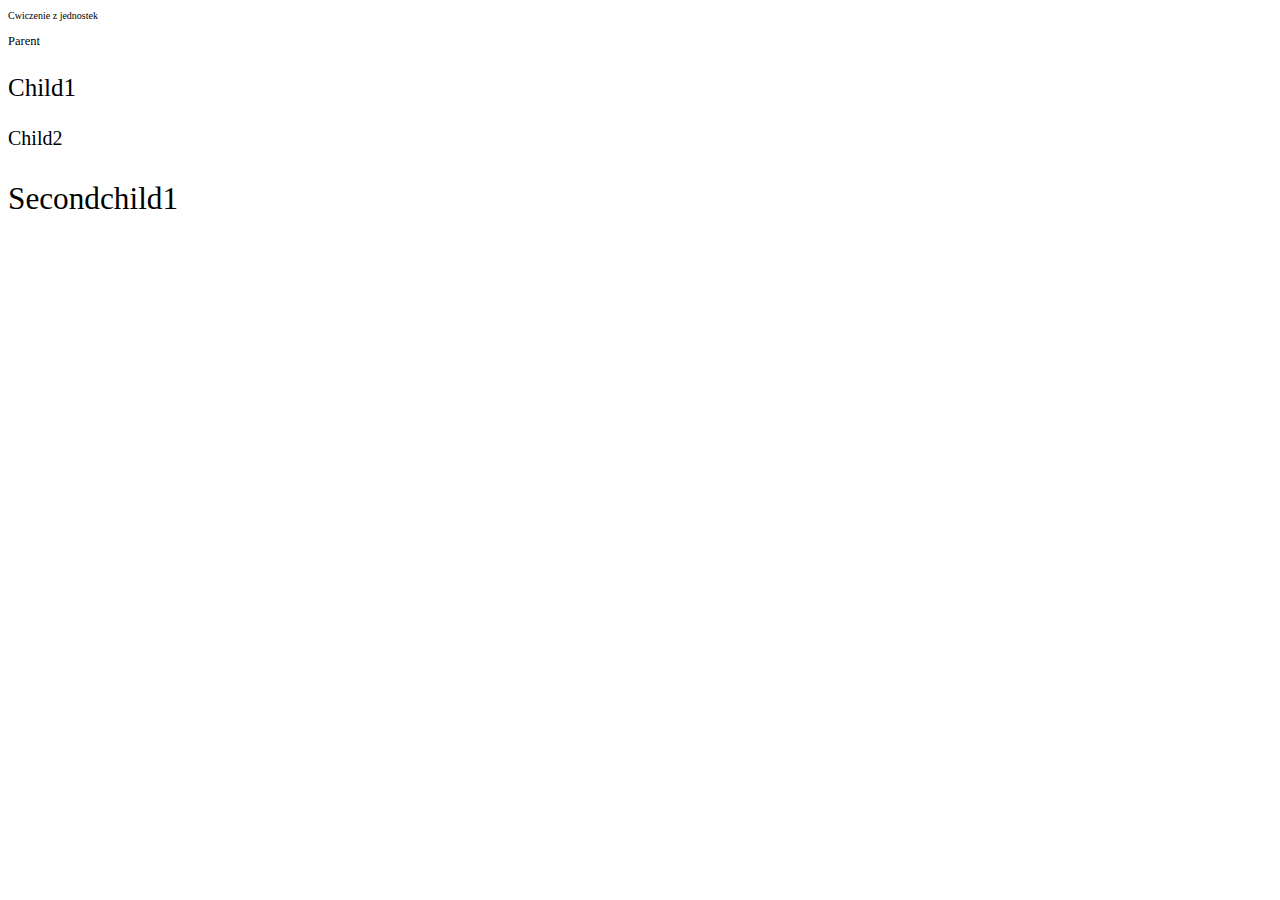
<file: rwd_cw2/index.html>
<!DOCTYPE html>
<html lang="en">
<head>
    <meta charset="UTF-8">
    <meta http-equiv="X-UA-Compatible" content="IE=edge">
    <meta name="viewport" content="width=device-width, initial-scale=1.0">
    <title>RWD - cw2 jednostki wzgledne</title>
    <link rel="stylesheet" href="style.css">
</head>
<body>
    <p>Cwiczenie z jednostek</p>
    <div class="parent">
        <p>Parent</p>
        <div class="child1">
            <p>Child1</p>
            <div class="child2">
                <p>Child2</p>
            </div>
        </div>
        <div class="secondchild1">
            <p>Secondchild1</p>
        </div>
    </div>
</body>
</html>
</file>
<file: rwd_cw2/style.css>
/* General rules */

/* 1rem = 16px domyslnie */
html {
    font-size: 10px; /* 1 rem dla tego przykladu = 10px */
  }
  
  /* Parent */
  .parent {
    font-size: 1.25em; /* 1.25 x 10 = 12.5px*/
  }
  
  .child1 {
    font-size: 2em; /* 2x12.5=25px*/
  }
  
  .child2 {
    font-size: 0.8em; /* 0.8 x 25 = 20px */
  }
  
  .secondchild1 {
    font-size: 2.5em; /* 2.5 x 12.5 = 31.25px */
  }
  
  /* przyklad: inne fonty dla tabletów */
  
  @media screen and (min-width: 768px) and (max-width: 992px) {
    .child2 {
      font-size: 1.2em; /* 1.2 x 25 = 30 px */
    }
  
    .secondchild1 {
      font-size: 3em; /* 3x 12.5= 37.5 */
    }
  }
  
  @media screen and (max-width: 767px) {
    * {
      font-size: 2em;
    }
  }
</file>
